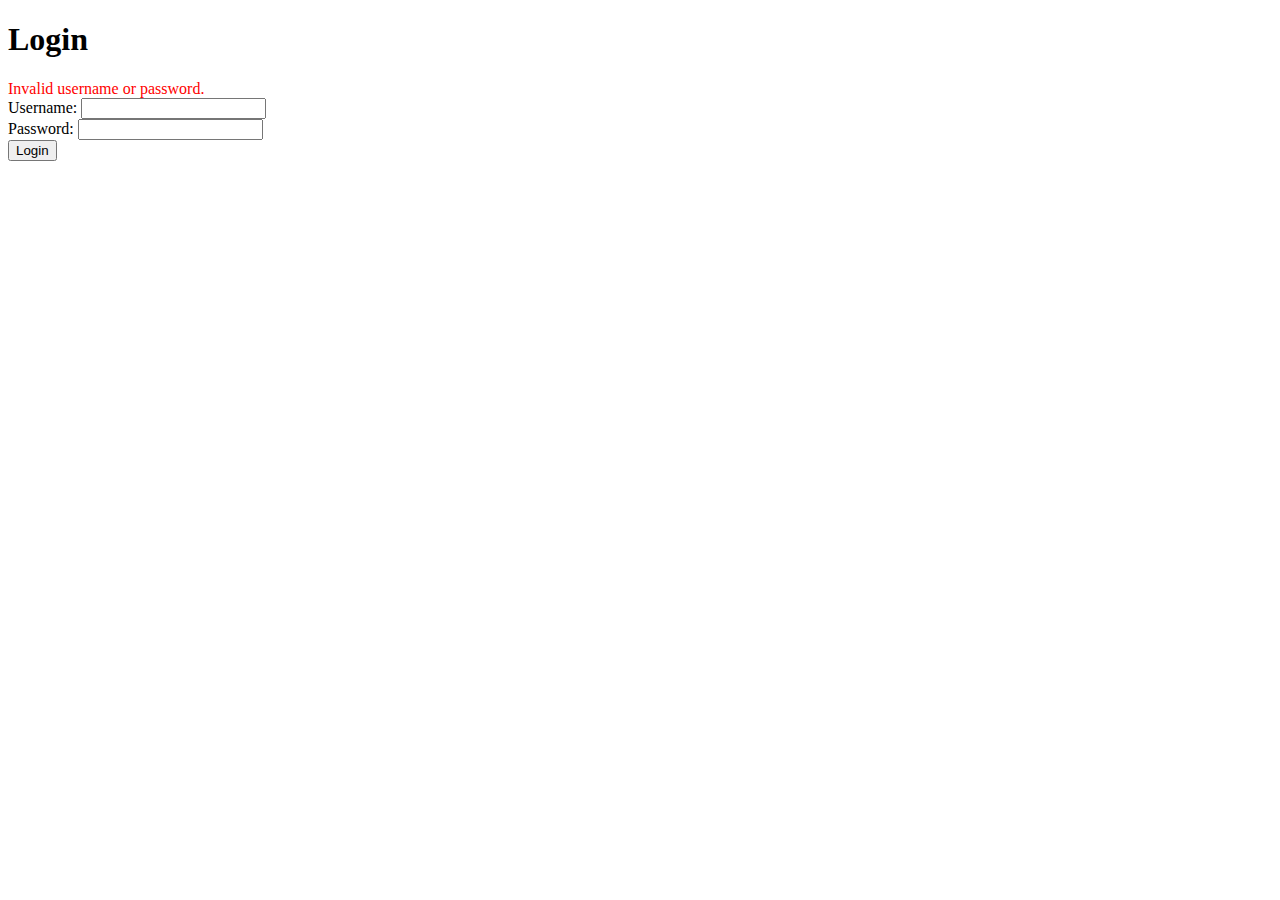
<file: src/main/resources/templates/login.html>
<!DOCTYPE html>
<html xmlns:th="http://www.thymeleaf.org">
<head>
    <title>Login</title>
</head>
<body>
<h1>Login</h1>
<div th:if="${param.error}" style="color: red;">
    Invalid username or password.
</div>
<form th:action="@{/login}" method="post">
    <div>
        <label for="username">Username:</label>
        <input type="text" id="username" name="username" required>
    </div>
    <div>
        <label for="password">Password:</label>
        <input type="password" id="password" name="password" required>
    </div>
    <div>
        <button type="submit">Login</button>
    </div>
</form>
</body>
</html>
</file>
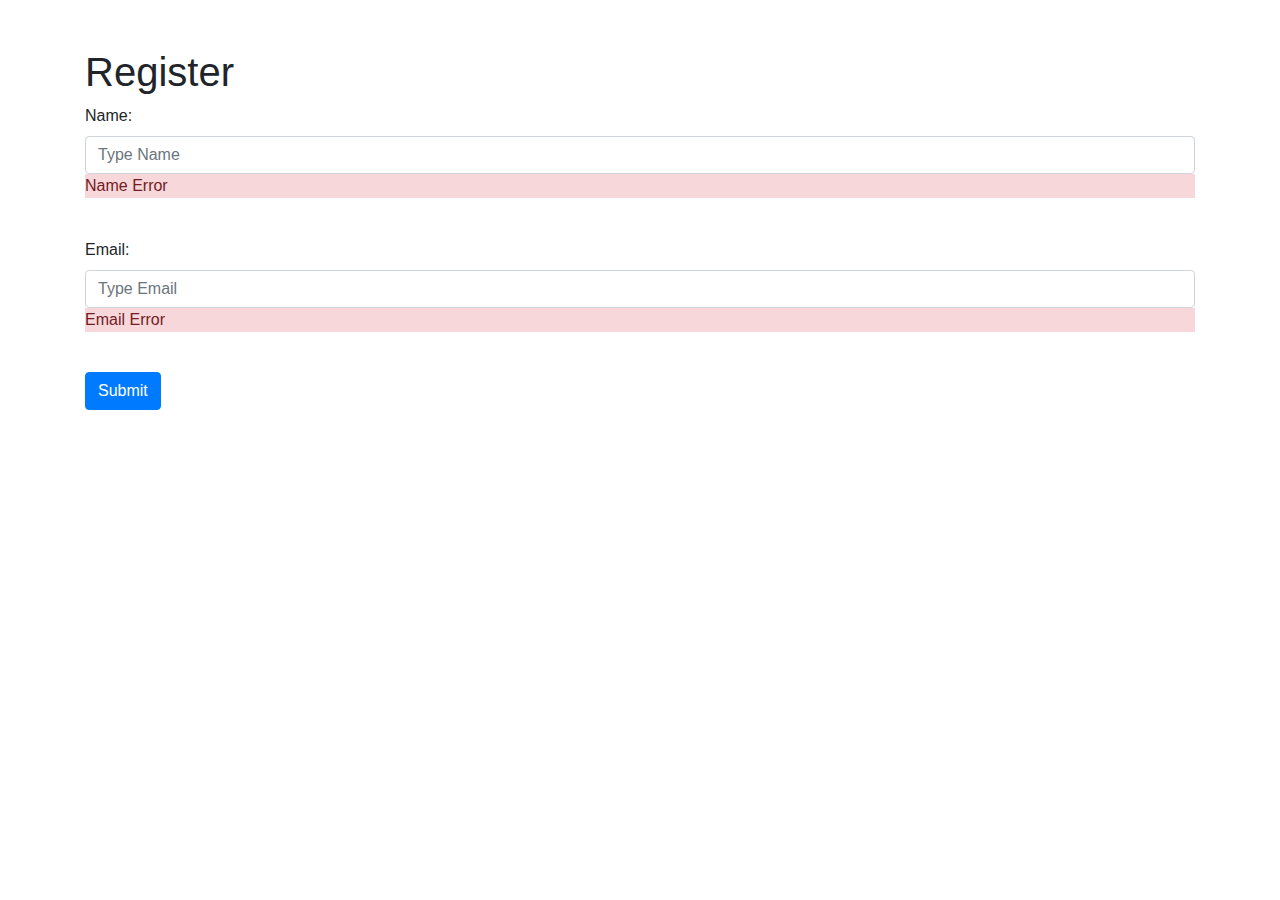
<file: src/main/resources/templates/register.html>
<!DOCTYPE html>
<html xmlns:th="http://www.thymeleaf.org">
<head>
    <meta charset="UTF-8">
    <meta name="viewport" content="width=device-width, initial-scale=1.0">
    <link rel="stylesheet" href="https://stackpath.bootstrapcdn.com/bootstrap/4.5.2/css/bootstrap.min.css">
    <title>Register</title>
</head>
<body>
<div class="container mt-5">
    <h1 class="mt-5">Register</h1>

    <form action="#" th:action="@{/user/register}" th:object="${user}" method="post">

        <div class="form-group">
            <label for="name">Name:</label>
            <input type="text" class="form-control" id="name" th:field="*{name}" placeholder="Type Name" />
            <div th:if="${#fields.hasErrors('name')}" th:errors="*{name}" class="alert-danger">Name Error</div><br>
        </div>

        <div class="form-group">
            <label for="email">Email:</label>
            <input type="email" class="form-control" id="email" th:field="*{email}" placeholder="Type Email" />
            <div th:if="${#fields.hasErrors('email')}" th:errors="*{email}" class="alert-danger">Email Error</div><br>
        </div>

        <button type="submit" class="btn btn-primary" >Submit</button>
    </form>
</div>

<script src="https://code.jquery.com/jquery-3.5.1.slim.min.js"></script>
<script src="https://cdn.jsdelivr.net/npm/@popperjs/core@2.5.4/dist/umd/popper.min.js"></script>
<script src="https://stackpath.bootstrapcdn.com/bootstrap/4.5.2/js/bootstrap.min.js"></script>

</body>
</html>
</file>
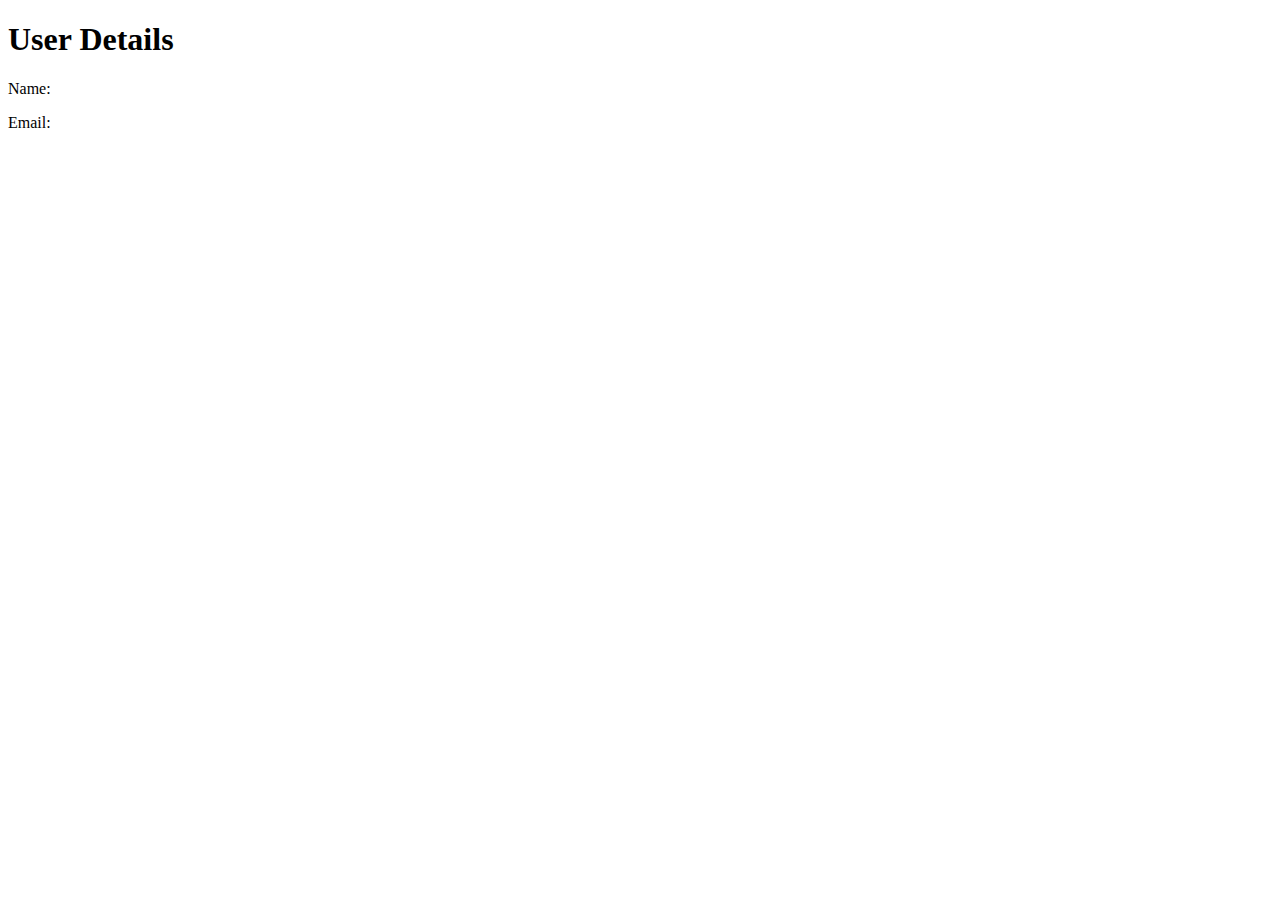
<file: src/main/resources/templates/userDetails.html>
<!DOCTYPE html>
<html xmlns:th="http://www.thymeleaf.org">
<head>
    <title>User Details</title>
</head>
<body>
<h1>User Details</h1>
<p>Name: <span th:text="${user.name}"></span></p>
<p>Email: <span th:text="${user.email}"></span></p>
</body>
</html>
</file>
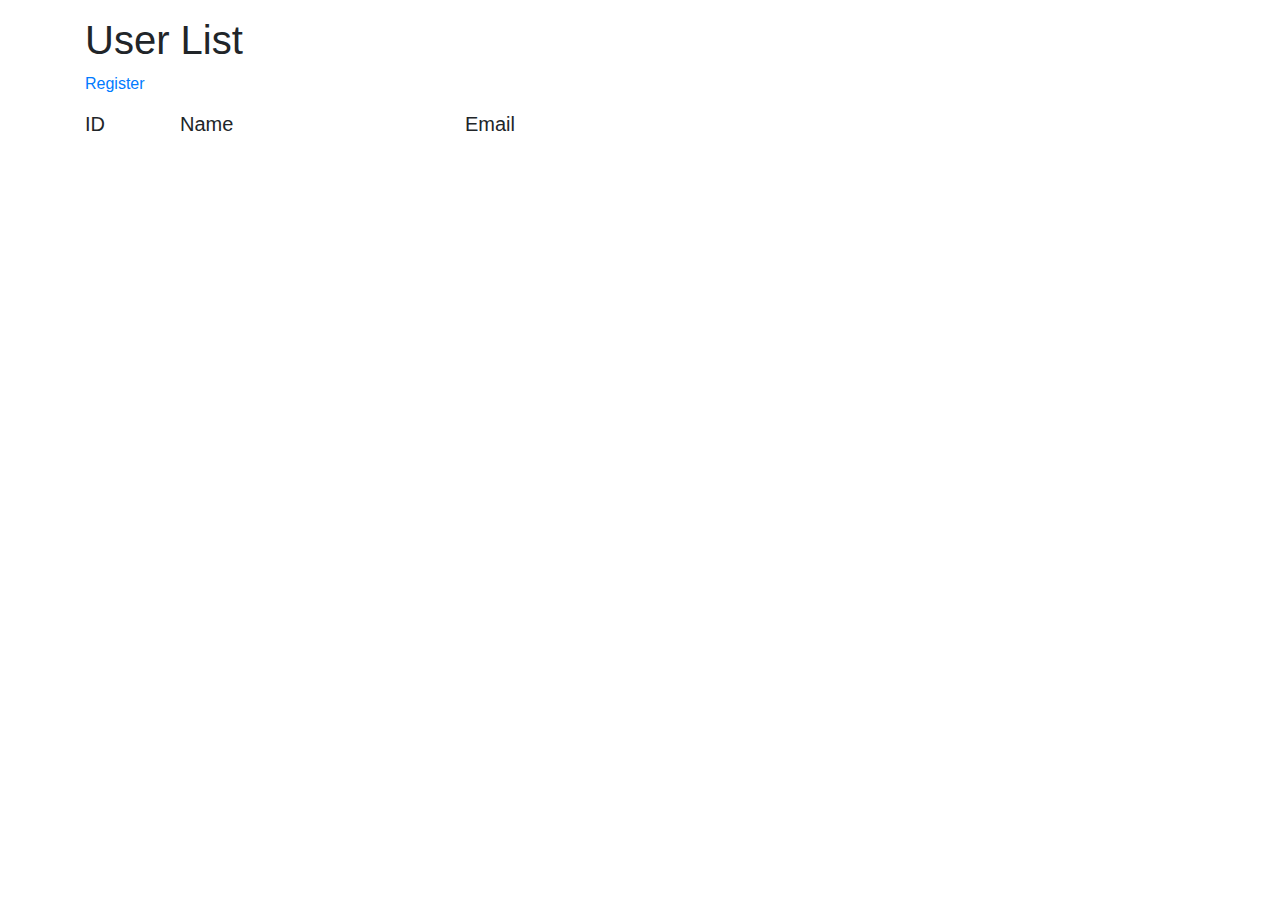
<file: src/main/resources/templates/userList.html>
<!DOCTYPE html>
<html xmlns:th="http://www.thymeleaf.org" lang="en">
<head>
    <meta charset="UTF-8">
    <meta name="viewport" content="width=device-width, initial-scale=1.0">
    <link rel="stylesheet" href="https://stackpath.bootstrapcdn.com/bootstrap/4.5.2/css/bootstrap.min.css">
    <title>User List</title>
</head>
<body>

<div class="container md-20">
    <h1 class="mt-3">User List</h1>
    <div class="row mb-3">
        <div class="col-md-12">
            <a th:href="@{/user/register}" class="link-offset-1">Register</a>
        </div>
    </div>
    <div class="row">
        <div class="col-md-1">
            <h5>ID</h5>
        </div>
        <div class="col-md-3">
            <h5>Name</h5>
        </div>
        <div class="col-md-2">
            <h5>Email</h5>
        </div>
    </div>
    <div class="list-users">
        <div th:each="user : ${users}" class="list-users-item">
            <div class="row">
                <div class="col-md-1" th:text="${user.id}"></div>
                <div class="col-md-3" th:text="${user.name}"></div>
                <div class="col-md-2" th:text="${user.email}"></div>
            </div>
        </div>
    </div>
</div>

<script src="https://code.jquery.com/jquery-3.5.1.slim.min.js"></script>
<script src="https://cdn.jsdelivr.net/npm/@popperjs/core@2.5.4/dist/umd/popper.min.js"></script>
<script src="https://stackpath.bootstrapcdn.com/bootstrap/4.5.2/js/bootstrap.min.js"></script>

</body>
</html>
</file>
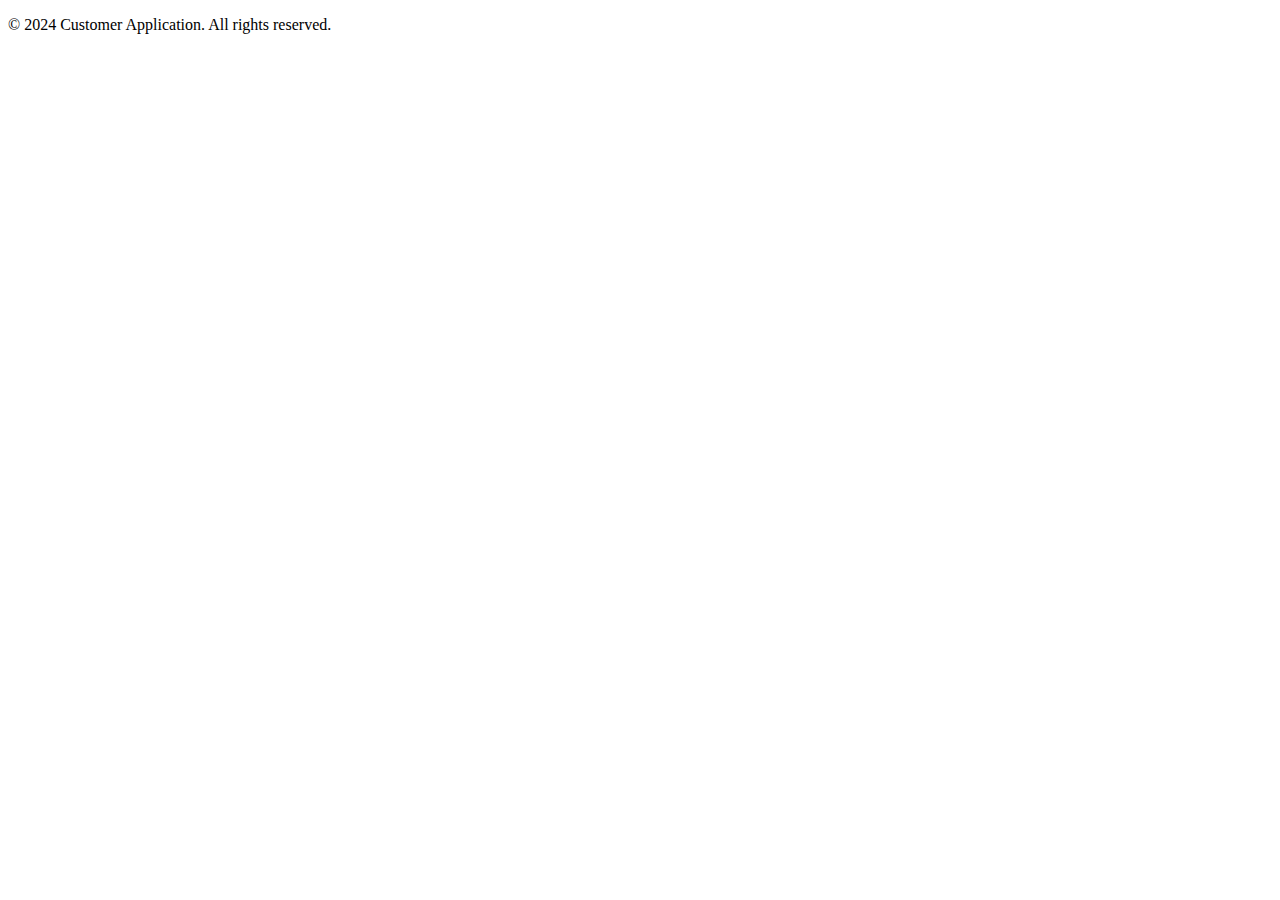
<file: src/main/resources/templates/fragments/footer.html>
<!DOCTYPE html>
<html lang="en" xmlns:th="http://www.thymeleaf.org">
<footer class="bg-dark text-white text-center py-3">
  <p th:text="#{title.footer}">&copy; 2024 Customer Application. All rights reserved.</p>
</footer>
</html>
</file>
